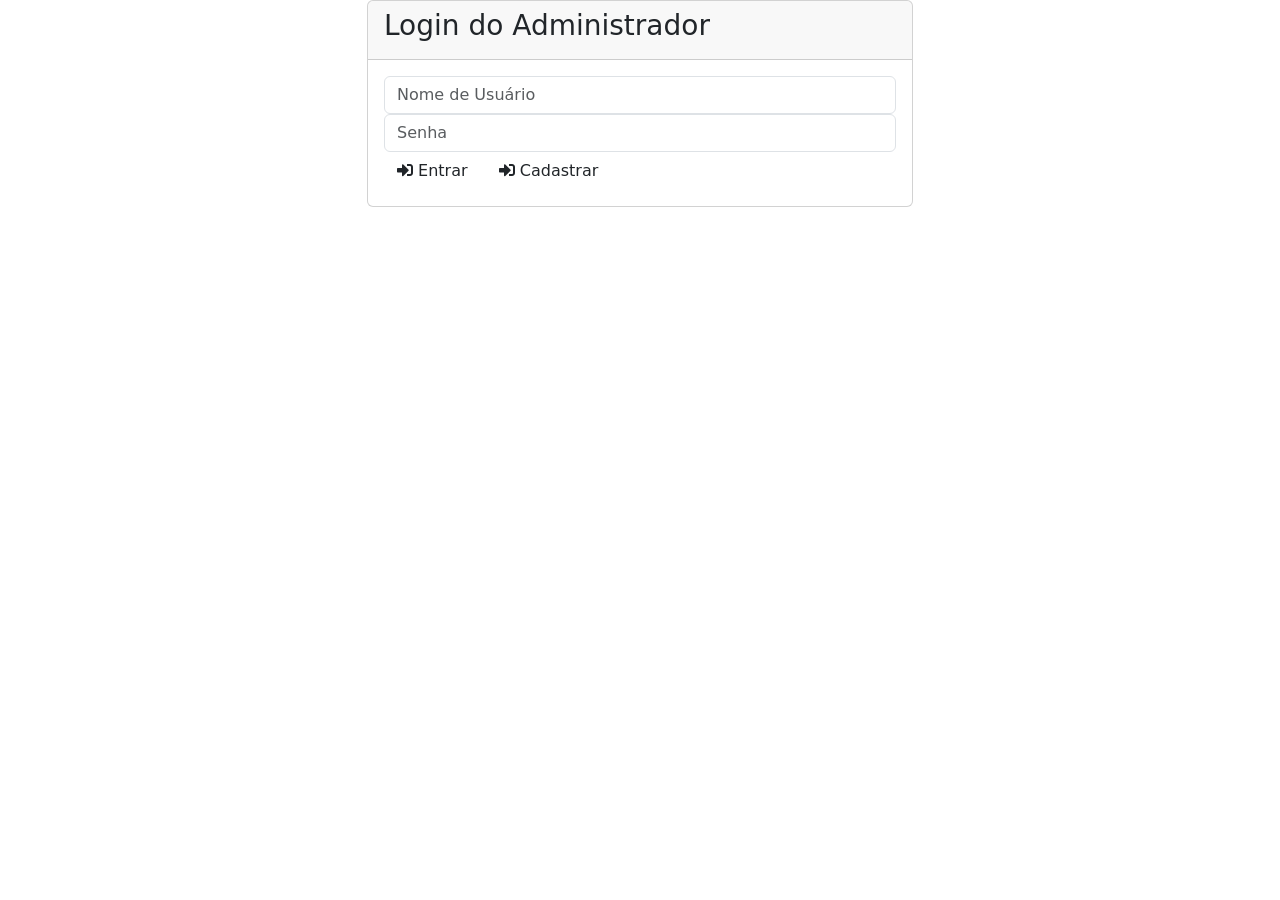
<file: src/main/resources/templates/administrador/administrador.html>
<!DOCTYPE html>
<html lang="en" xmlns:th="http://thymeleaf.org/">
<head>
    <meta charset="UTF-8">
    <meta name="viewport" content="width=device-width, initial-scale=1.0">
    <title>Escola XYZ - Login ADM</title>
    <link href="https://cdn.jsdelivr.net/npm/bootstrap@5.3.3/dist/css/bootstrap.min.css" rel="stylesheet"
        integrity="sha384-QWTKZyjpPEjISv5WaRU9OFeRpok6YctnYmDr5pNlyT2bRjXh0JMhjY6hW+ALEwIH" crossorigin="anonymous">
    <link rel="stylesheet" th:href="@{css/style.css}">
    <link rel="stylesheet" th:href="@{css/style-login.css}">
    <link href="https://cdnjs.cloudflare.com/ajax/libs/font-awesome/5.15.3/css/all.min.css" rel="stylesheet">
</head>
<body>
    <div class="container">
        <div th:insert="~{fragmentos/header :: header}"><!-- barra de menu --></div>
        <div class="row justify-content-center">
            <div class="col-md-6">
                <div class="login-container">
                    <div class="card">
                        <div class="card-header">
                            <h3>Login do Administrador</h3>
                        </div>
                        <div class="card-body">
                            <form action="" method="post">
                                <div class="form-group">
                                    <input type="text" class="form-control" placeholder="Nome de Usuário">
                                </div>
                                <div class="form-group">
                                    <input type="password" class="form-control" placeholder="Senha">
                                </div>
                                <button type="submit" class="btn btn-block btn-login"><i class="fas fa-sign-in-alt"></i> Entrar</button>
                                <a href="/cad-adm"><button type="button" class="btn btn-block btn-login"><i class="fas fa-sign-in-alt"></i> Cadastrar</button></a>
                            </form>
                        </div>
                    </div>
                </div>
            </div>
        </div>
    </div>
</body>
</html>
</file>
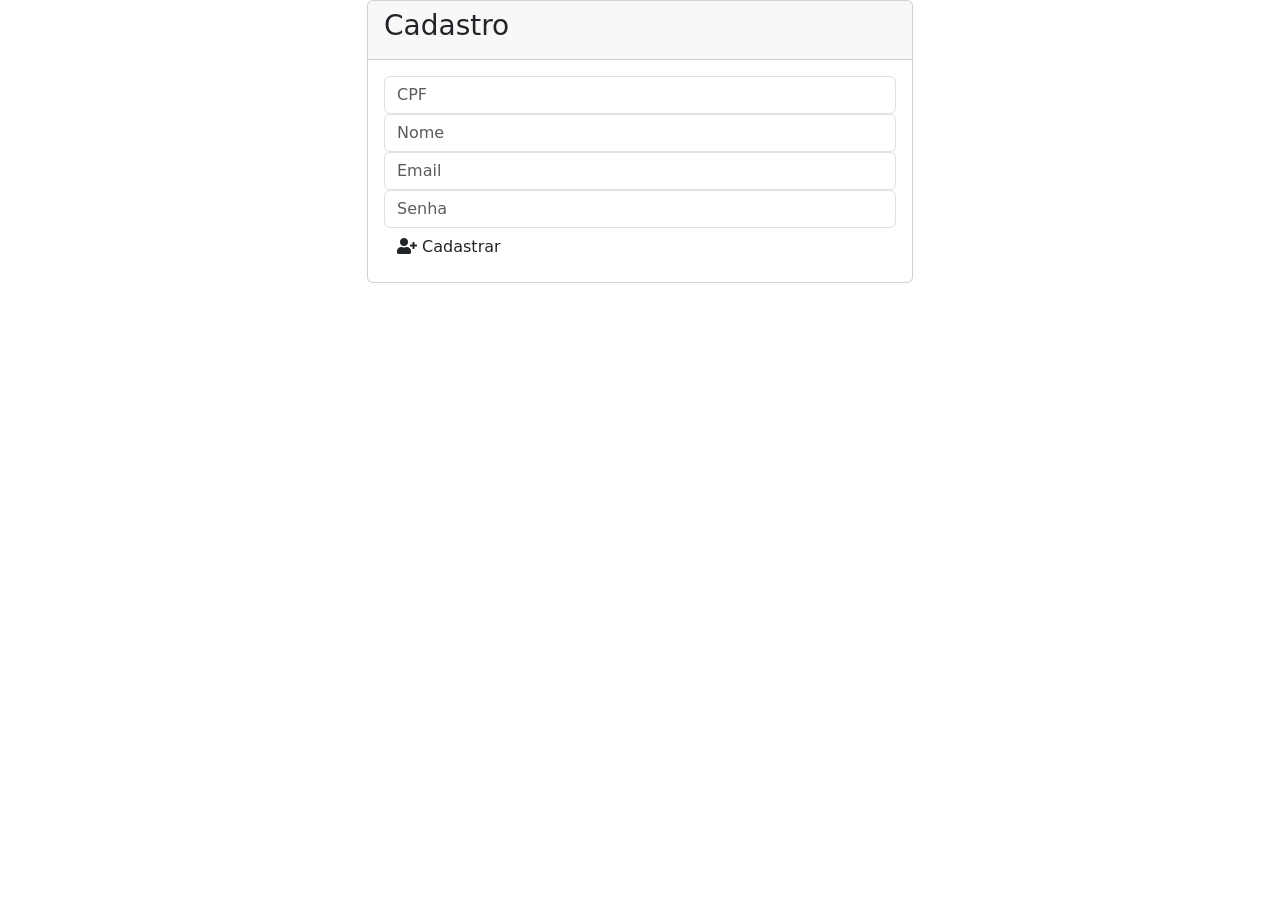
<file: src/main/resources/templates/cadastro/cad-adm.html>
<!DOCTYPE html>
<html lang="en" xmlns:th="http://thymeleaf.org/">
<head>
    <meta charset="UTF-8">
    <meta name="viewport" content="width=device-width, initial-scale=1.0">
    <title>Escola XYZ - Cadastro ADM</title>
    <link href="https://cdn.jsdelivr.net/npm/bootstrap@5.3.3/dist/css/bootstrap.min.css" rel="stylesheet"
        integrity="sha384-QWTKZyjpPEjISv5WaRU9OFeRpok6YctnYmDr5pNlyT2bRjXh0JMhjY6hW+ALEwIH" crossorigin="anonymous">
    <link rel="stylesheet" th:href="@{css/style.css}">
    <link rel="stylesheet" th:href="@{css/style-cadastro.css}">
    <link href="https://cdnjs.cloudflare.com/ajax/libs/font-awesome/5.15.3/css/all.min.css" rel="stylesheet">
</head>
<body>
    <div class="container">
        <div th:insert="~{fragmentos/header :: header}"><!-- barra de menu --></div>
        <div class="row justify-content-center">
            <div class="col-md-6">
                <div class="register-container">
                    <div class="card">
                        <div class="card-header">
                            <h3>Cadastro</h3>
                        </div>
                        <div class="card-body">
                            <form action="cadastrar-adm" method="post">
                                <div class="form-group">
                                    <input type="text" class="form-control" placeholder="CPF" name="cpf">
                                </div>
                                <div class="form-group">
                                    <input type="text" class="form-control" placeholder="Nome" name="nome">
                                </div>
                                <div class="form-group">
                                    <input type="email" class="form-control" placeholder="Email" name="email">
                                </div>
                                <div class="form-group">
                                    <input type="password" class="form-control" placeholder="Senha" name="senha">
                                </div>
                                <button type="submit" class="btn btn-block btn-register"><i class="fas fa-user-plus"></i> Cadastrar</button>
                            </form>
                        </div>
                    </div>
                </div>
            </div>
        </div>
    </div>
</body>
</html>
</file>
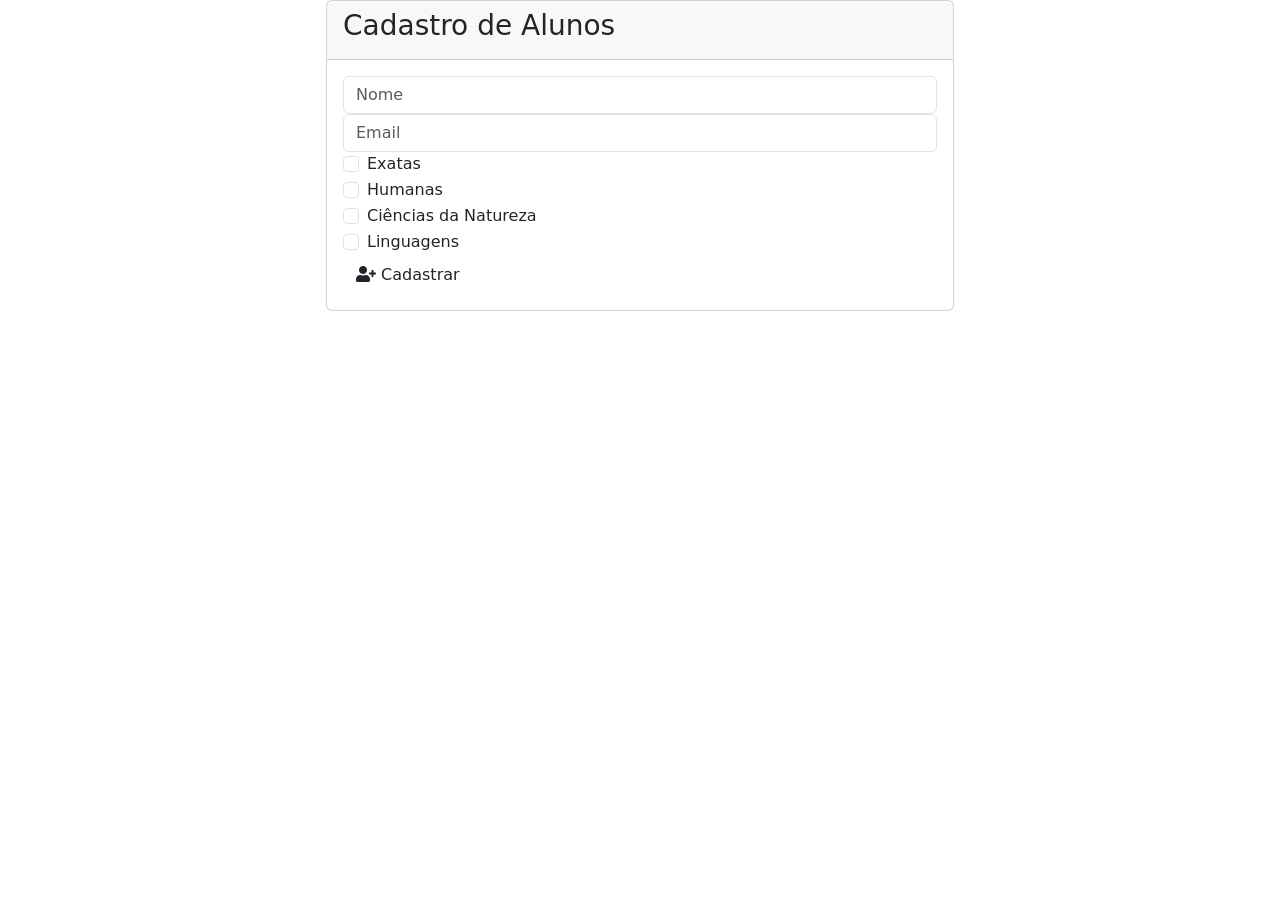
<file: src/main/resources/templates/interna/cad-aluno.html>
<!DOCTYPE html>
<html lang="en">
<head>
    <meta charset="UTF-8">
    <meta name="viewport" content="width=device-width, initial-scale=1.0">
    <title>Cadastro de Alunos</title>
    <link href="https://cdn.jsdelivr.net/npm/bootstrap@5.3.3/dist/css/bootstrap.min.css" rel="stylesheet">
    <link href="https://cdn.jsdelivr.net/npm/bootstrap@5.3.3/dist/css/bootstrap.min.css" rel="stylesheet"
        integrity="sha384-QWTKZyjpPEjISv5WaRU9OFeRpok6YctnYmDr5pNlyT2bRjXh0JMhjY6hW+ALEwIH" crossorigin="anonymous">
    <link rel="stylesheet" th:href="@{css/style.css}">
    <link rel="stylesheet" th:href="@{css/style-cadastro.css}">
    <link href="https://cdnjs.cloudflare.com/ajax/libs/font-awesome/5.15.3/css/all.min.css" rel="stylesheet">
</head>
<body>
    <div th:insert="~{fragmentos/header :: header}"><!-- barra de menu --></div>
    <div class="row justify-content-center">
        <div class="col-md-6">
            <div class="register-container">
                <div class="card">
                    <div class="card-header">
                        <h3>Cadastro de Alunos</h3>
                    </div>
                    <div class="card-body">
                        <form action="cadastrar-aluno" method="post">
                            <div class="form-group">
                                <input type="text" class="form-control" placeholder="Nome" name="nome" required>
                            </div>
                            <div class="form-group">
                                <input type="email" class="form-control" placeholder="Email" name="email" required>
                            </div>
                            <div class="form-check">
                                <input type="checkbox" class="form-check-input" id="exatas" name="materiaExatas">
                                <label class="form-check-label" for="exatas">Exatas</label>
                            </div>
                            <div class="form-check">
                                <input type="checkbox" class="form-check-input" id="humanas" name="materiaHumanas">
                                <label class="form-check-label" for="humanas">Humanas</label>
                            </div>
                            <div class="form-check">
                                <input type="checkbox" class="form-check-input" id="ciencias" name="materiaCiencias">
                                <label class="form-check-label" for="ciencias">Ciências da Natureza</label>
                            </div>
                            <div class="form-check">
                                <input type="checkbox" class="form-check-input" id="linguagens" name="materiaLinguagens">
                                <label class="form-check-label" for="linguagens">Linguagens</label>
                            </div>
                            <button type="submit" class="btn btn-block btn-register"><i class="fas fa-user-plus"></i> Cadastrar</button>
                        </form>
                    </div>
                </div>
            </div>
        </div>
    </div>
</body>
</html>
</file>
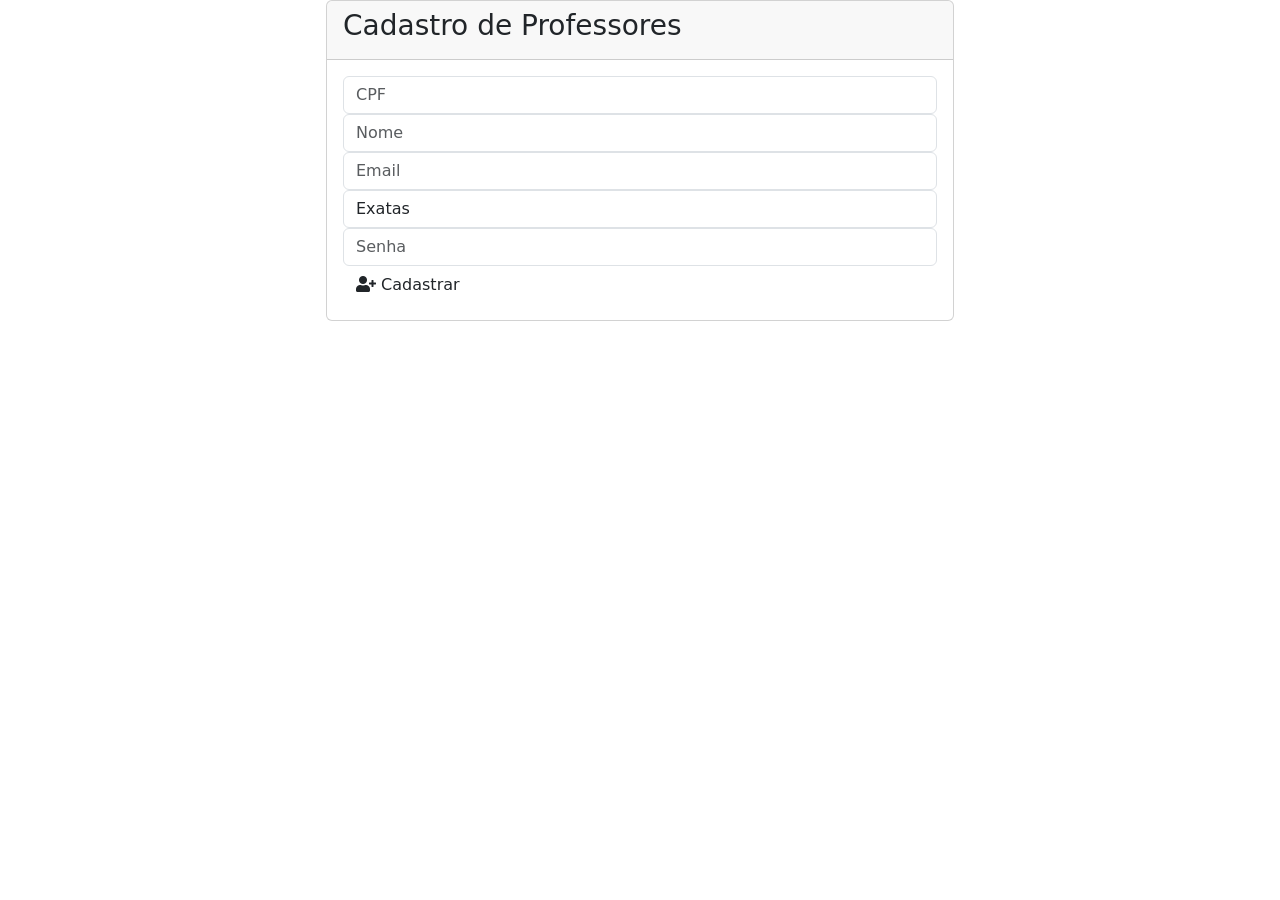
<file: src/main/resources/templates/interna/cad-prof.html>
<!DOCTYPE html>
<html lang="en">
<head>
    <meta charset="UTF-8">
    <meta name="viewport" content="width=device-width, initial-scale=1.0">
    <title>Cadastro de Professores</title>
    <link href="https://cdn.jsdelivr.net/npm/bootstrap@5.3.3/dist/css/bootstrap.min.css" rel="stylesheet">
    <link href="https://cdn.jsdelivr.net/npm/bootstrap@5.3.3/dist/css/bootstrap.min.css" rel="stylesheet"
        integrity="sha384-QWTKZyjpPEjISv5WaRU9OFeRpok6YctnYmDr5pNlyT2bRjXh0JMhjY6hW+ALEwIH" crossorigin="anonymous">
    <link rel="stylesheet" th:href="@{css/style.css}">
    <link rel="stylesheet" th:href="@{css/style-cadastro.css}">
    <link href="https://cdnjs.cloudflare.com/ajax/libs/font-awesome/5.15.3/css/all.min.css" rel="stylesheet">
</head>
<body>
    <div th:insert="~{fragmentos/header :: header}"><!-- barra de menu --></div>
    <div class="row justify-content-center">
        <div class="col-md-6">
            <div class="register-container">
                <div class="card">
                    <div class="card-header">
                        <h3>Cadastro de Professores</h3>
                    </div>
                    <div class="card-body">
                        <form action="cadastrar-professor" method="post">
                            <div class="form-group">
                                <input type="text" class="form-control" placeholder="CPF" name="cpf">
                            </div>
                            <div class="form-group">
                                <input type="text" class="form-control" placeholder="Nome" name="nome">
                            </div>
                            <div class="form-group">
                                <input type="email" class="form-control" placeholder="Email" name="email">
                            </div>
                            <div class="form-group">
                                <select class="form-control" name="materia">
                                    <option value="Exatas">Exatas</option>
                                    <option value="Humanas">Humanas</option>
                                    <option value="Ciências da Natureza">Ciências da Natureza</option>
                                    <option value="Linguagens">Linguagens</option>
                                </select>
                            </div>
                            <div class="form-group">
                                <input type="password" class="form-control" placeholder="Senha" name="senha">
                            </div>
                            <button type="submit" class="btn btn-block btn-register"><i class="fas fa-user-plus"></i> Cadastrar</button>
                        </form>
                    </div>
                </div>
            </div>
        </div>
    </div>
</body>
</html>
</file>
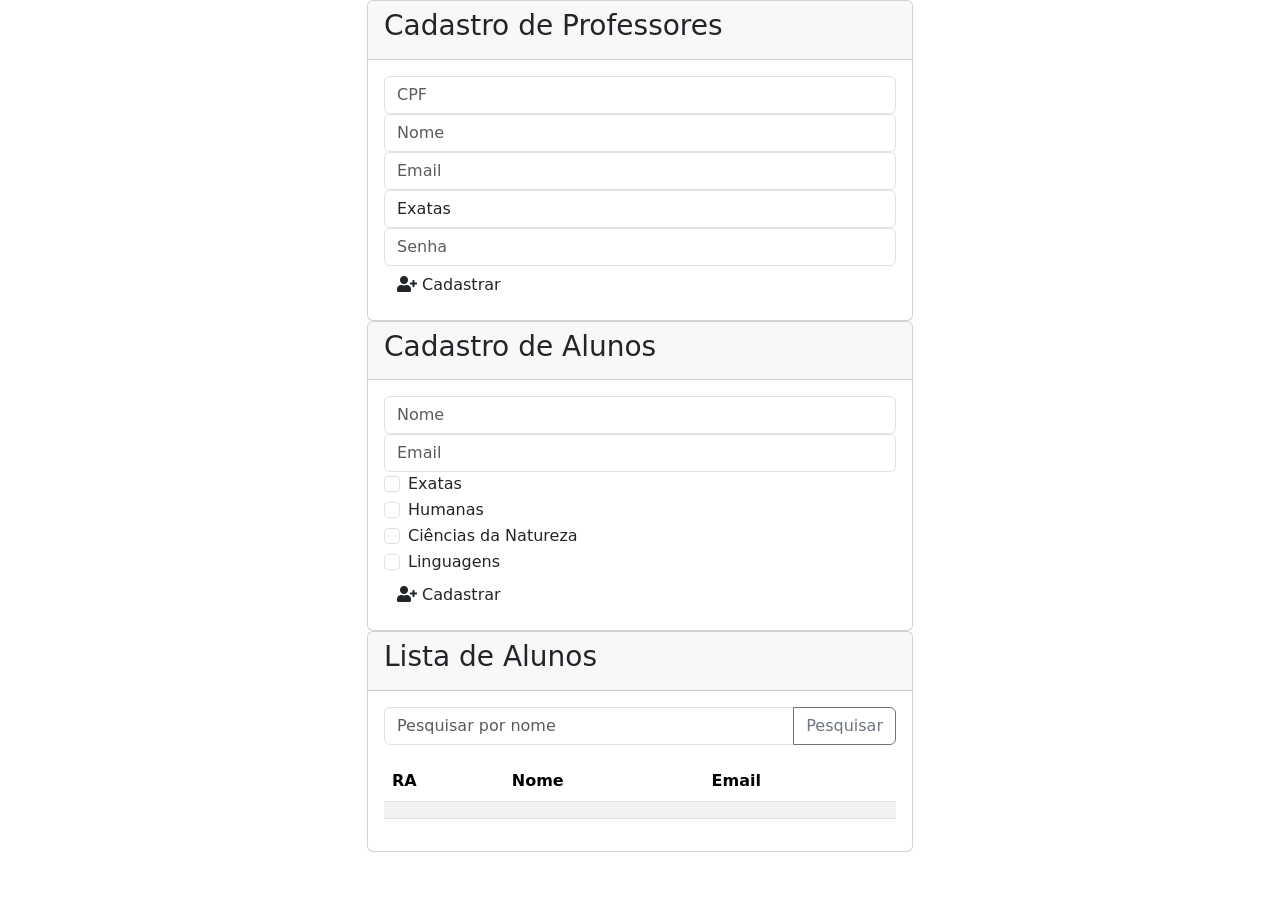
<file: src/main/resources/templates/interna/interna-adm.html>
<!DOCTYPE html>
<html lang="en" xmlns:th="http://thymeleaf.org/">

<head>
    <meta charset="UTF-8">
    <meta name="viewport" content="width=device-width, initial-scale=1.0">
    <title>Escola XYZ - Interna ADM</title>
    <link href="https://cdn.jsdelivr.net/npm/bootstrap@5.3.3/dist/css/bootstrap.min.css" rel="stylesheet"
        integrity="sha384-QWTKZyjpPEjISv5WaRU9OFeRpok6YctnYmDr5pNlyT2bRjXh0JMhjY6hW+ALEwIH" crossorigin="anonymous">
    <link rel="stylesheet" th:href="@{css/style.css}">
    <link rel="stylesheet" th:href="@{css/style-cadastro.css}">
    <link href="https://cdnjs.cloudflare.com/ajax/libs/font-awesome/5.15.3/css/all.min.css" rel="stylesheet">
</head>

<body>
    <div class="container">
        <div th:insert="~{fragmentos/header :: header}"><!-- barra de menu --></div>
        <div class="row justify-content-center">
            <div class="col-md-6">
                <div class="register-container">
                    <div class="card">
                        <div class="card-header">
                            <h3>Cadastro de Professores</h3>
                        </div>
                        <div class="card-body">
                            <form action="cadastrar-professor" method="post">
                                <div class="form-group">
                                    <input type="text" class="form-control" placeholder="CPF" name="cpf">
                                </div>
                                <div class="form-group">
                                    <input type="text" class="form-control" placeholder="Nome" name="nome">
                                </div>
                                <div class="form-group">
                                    <input type="email" class="form-control" placeholder="Email" name="email">
                                </div>
                                <div class="form-group">
                                    <select class="form-control" name="materia">
                                        <option value="Exatas">Exatas</option>
                                        <option value="Humanas">Humanas</option>
                                        <option value="Ciências da Natureza">Ciências da Natureza</option>
                                        <option value="Linguagens">Linguagens</option>
                                    </select>
                                </div>
                                <div class="form-group">
                                    <input type="password" class="form-control" placeholder="Senha" name="senha">
                                </div>
                                <button type="submit" class="btn btn-block btn-register"><i class="fas fa-user-plus"></i> Cadastrar</button>
                            </form>
                        </div>
                    </div>
                </div>
            </div>
        </div>

        <div class="row justify-content-center">
            <div class="col-md-6">
                <div class="register-container">
                    <div class="card">
                        <div class="card-header">
                            <h3>Cadastro de Alunos</h3>
                        </div>
                        <div class="card-body">
                            <form action="cadastrar-aluno" method="post">
                                <div class="form-group">
                                    <input type="text" class="form-control" placeholder="Nome" name="nome" required>
                                </div>
                                <div class="form-group">
                                    <input type="email" class="form-control" placeholder="Email" name="email" required>
                                </div>
                                <div class="form-check">
                                    <input type="checkbox" class="form-check-input" id="exatas" name="materiaExatas">
                                    <label class="form-check-label" for="exatas">Exatas</label>
                                </div>
                                <div class="form-check">
                                    <input type="checkbox" class="form-check-input" id="humanas" name="materiaHumanas">
                                    <label class="form-check-label" for="humanas">Humanas</label>
                                </div>
                                <div class="form-check">
                                    <input type="checkbox" class="form-check-input" id="ciencias" name="materiaCiencias">
                                    <label class="form-check-label" for="ciencias">Ciências da Natureza</label>
                                </div>
                                <div class="form-check">
                                    <input type="checkbox" class="form-check-input" id="linguagens" name="materiaLinguagens">
                                    <label class="form-check-label" for="linguagens">Linguagens</label>
                                </div>
                                <button type="submit" class="btn btn-block btn-register"><i class="fas fa-user-plus"></i> Cadastrar</button>
                            </form>
                        </div>
                    </div>
                </div>
            </div>
        </div>

        <div class="row justify-content-center">
            <div class="col-md-6">
                <div class="register-container">
                    <div class="card">
                        <div class="card-header">
                            <h3>Lista de Alunos</h3>
                        </div>
                        <div class="card-body">
                            <!-- Formulário de pesquisa por nome -->
                            <form action="/pesquisa-aluno" method="post">
                                <div class="input-group mb-3">
                                    <input type="text" class="form-control" placeholder="Pesquisar por nome" name="nome" id="nome">
                                    <button class="btn btn-outline-secondary" type="submit">Pesquisar</button>
                                </div>
                            </form>
                            <!-- Exibição dos alunos -->
                            <table class="table table-striped">
                                <thead>
                                    <tr>
                                        <th>RA</th>
                                        <th>Nome</th>
                                        <th>Email</th>
                                    </tr>
                                </thead>
                                <tbody>
                                    <!-- Verifica se há resultados da pesquisa -->
                                    <tr th:if="${alunos != null}" th:each="aluno : ${alunos}">
                                        <td th:text="${aluno.ra}"></td>
                                        <td th:text="${aluno.nome}"></td>
                                        <td th:text="${aluno.email}"></td>
                                    </tr>
                                </tbody>
                            </table>
                        </div>
                    </div>
                </div>
            </div>
        </div>
        
    </div>
</body>

</html>
</file>
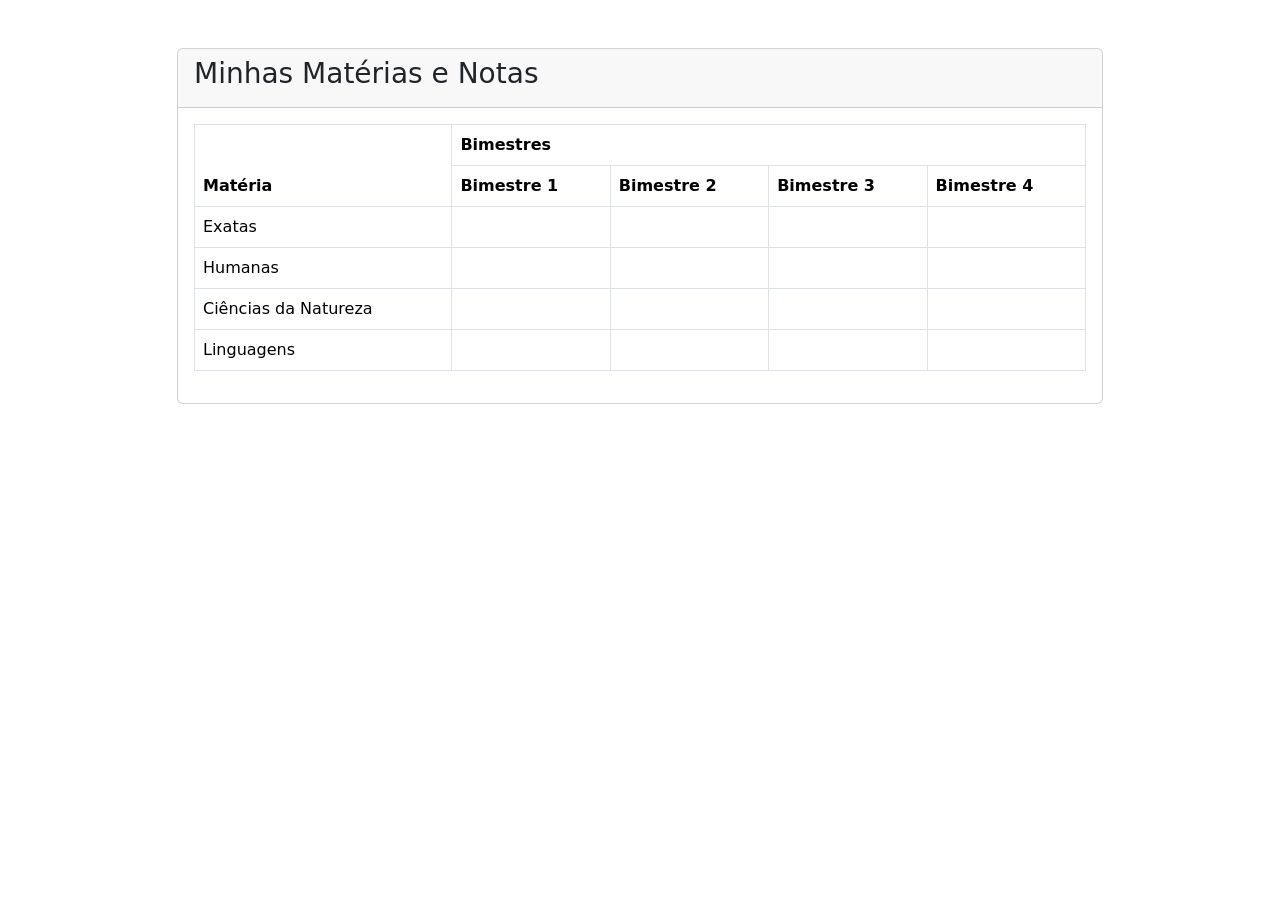
<file: src/main/resources/templates/interna/interna-aluno.html>
<!DOCTYPE html>
<html lang="en">

<head>
    <meta charset="UTF-8">
    <meta name="viewport" content="width=device-width, initial-scale=1.0">
    <title>Escola XYZ - Página do Aluno</title>
    <link href="https://cdn.jsdelivr.net/npm/bootstrap@5.3.3/dist/css/bootstrap.min.css" rel="stylesheet"
        integrity="sha384-QWTKZyjpPEjISv5WaRU9OFeRpok6YctnYmDr5pNlyT2bRjXh0JMhjY6hW+ALEwIH" crossorigin="anonymous">
    <link rel="stylesheet" th:href="@{css/style.css}">
    <link rel="stylesheet" th:href="@{css/style-cadastro.css}">
    <link href="https://cdnjs.cloudflare.com/ajax/libs/font-awesome/5.15.3/css/all.min.css" rel="stylesheet">
</head>

<body>
    <div th:insert="~{fragmentos/header :: header}"><!-- barra de menu --></div>
    <div class="container">
        <div class="row justify-content-center mt-5">
            <div class="col-md-10">
                <div class="register-container">
                    <div class="card">
                        <div class="card-header">       
                            <h3>Minhas Matérias e Notas</h3>
                        </div>
                        <div class="card-body">
                            <table class="table table-bordered">
                                <thead>
                                    <tr>
                                        <th rowspan="2">Matéria</th>
                                        <th colspan="4">Bimestres</th>
                                    </tr>
                                    <tr>
                                        <th>Bimestre 1</th>
                                        <th>Bimestre 2</th>
                                        <th>Bimestre 3</th>
                                        <th>Bimestre 4</th>
                                    </tr>
                                </thead>
                                <tbody>
                                    <tr th:if="${aluno.materiaExatas}">
                                        <td>Exatas</td>
                                        <td th:text="${aluno.notaExatasB1}"></td>
                                        <td th:text="${aluno.notaExatasB2}"></td>
                                        <td th:text="${aluno.notaExatasB3}"></td>
                                        <td th:text="${aluno.notaExatasB4}"></td>
                                    </tr>
                                </tbody>
                                <tbody>
                                    <tr th:if="${aluno.materiaHumanas}">
                                        <td>Humanas</td>
                                        <td th:text="${aluno.notaHumanasB1}"></td>
                                        <td th:text="${aluno.notaHumanasB2}"></td>
                                        <td th:text="${aluno.notaHumanasB3}"></td>
                                        <td th:text="${aluno.notaHumanasB4}"></td>
                                    </tr>
                                </tbody>
                                <tbody>
                                    <tr th:if="${aluno.materiaCiencias}">
                                        <td>Ciências da Natureza</td>
                                        <td th:text="${aluno.notaCienciasB1}"></td>
                                        <td th:text="${aluno.notaCienciasB2}"></td>
                                        <td th:text="${aluno.notaCienciasB3}"></td>
                                        <td th:text="${aluno.notaCienciasB4}"></td>
                                    </tr>
                                </tbody>
                                <tbody>
                                    <tr th:if="${aluno.materiaLinguagens}">
                                        <td>Linguagens</td>
                                        <td th:text="${aluno.notaLinguagensB1}"></td>
                                        <td th:text="${aluno.notaLinguagensB2}"></td>
                                        <td th:text="${aluno.notaLinguagensB3}"></td>
                                        <td th:text="${aluno.notaLinguagensB4}"></td>
                                    </tr>
                                </tbody>
                            </table>
                        </div>
                    </div>
                </div>
            </div>
        </div>
    </div>
</body>

</html>
</file>
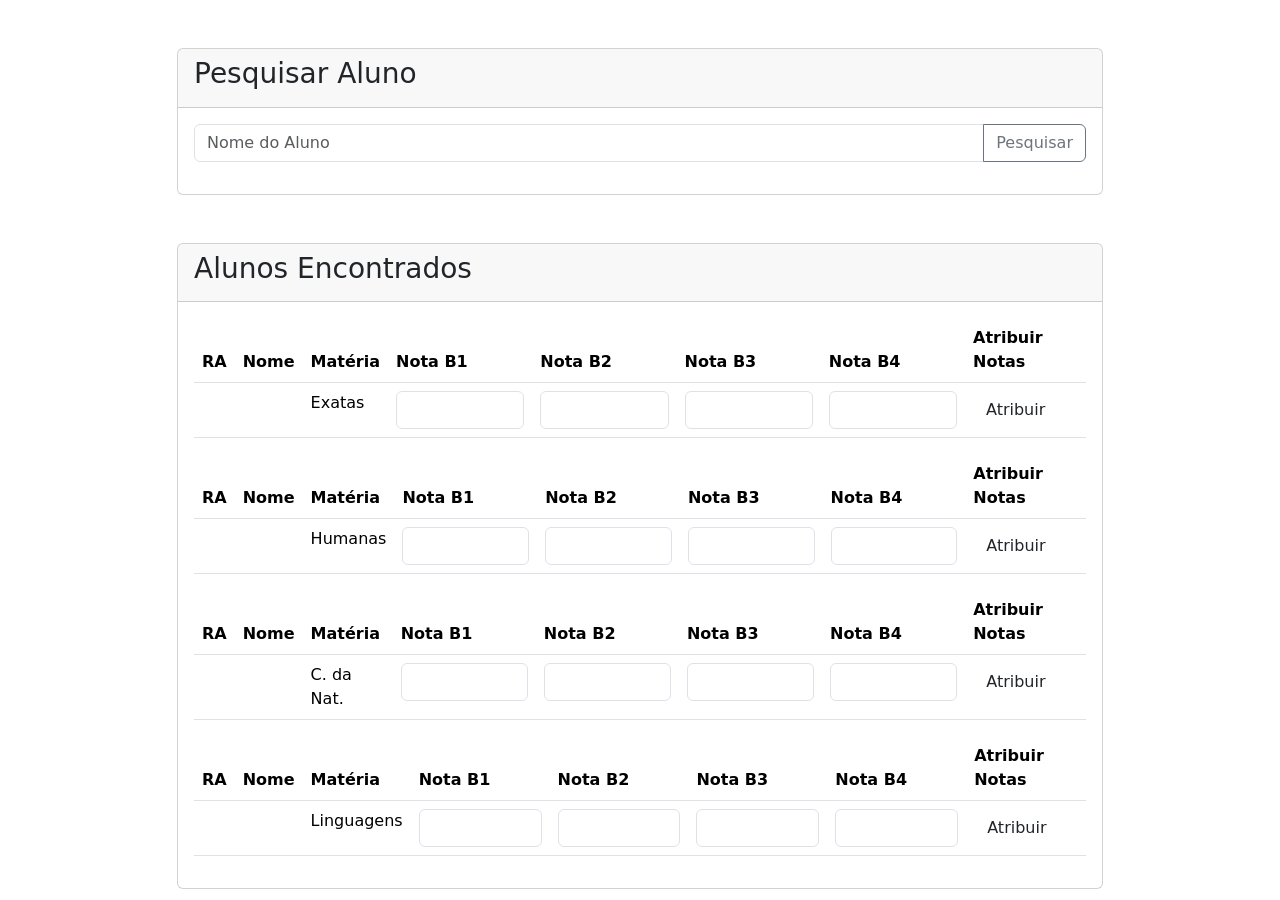
<file: src/main/resources/templates/interna/interna-professor.html>
<!DOCTYPE html>
<html lang="en">

<head>
    <meta charset="UTF-8">
    <meta name="viewport" content="width=device-width, initial-scale=1.0">
    <title>Página do Professor</title>
    <link href="https://cdn.jsdelivr.net/npm/bootstrap@5.3.3/dist/css/bootstrap.min.css" rel="stylesheet">
    <link href="https://cdn.jsdelivr.net/npm/bootstrap@5.3.3/dist/css/bootstrap.min.css" rel="stylesheet"
        integrity="sha384-QWTKZyjpPEjISv5WaRU9OFeRpok6YctnYmDr5pNlyT2bRjXh0JMhjY6hW+ALEwIH" crossorigin="anonymous">
    <link rel="stylesheet" th:href="@{css/style.css}">
    <link rel="stylesheet" th:href="@{css/style-cadastro.css}">
    <link href="https://cdnjs.cloudflare.com/ajax/libs/font-awesome/5.15.3/css/all.min.css" rel="stylesheet">
</head>

<body>
    <div th:insert="~{fragmentos/header :: header}"><!-- barra de menu --></div>
    <div class="container">
        <div class="row justify-content-center mt-5">
            <div class="col-md-10">
                <div class="card">
                    <div class="card-header">
                        <h3>Pesquisar Aluno</h3>
                    </div>
                    <div class="card-body">
                        <form action="/pesquisar-aluno" method="post">
                            <div class="input-group mb-3">
                                <input type="text" class="form-control" placeholder="Nome do Aluno" name="nome">
                                <button class="btn btn-outline-secondary" type="submit">Pesquisar</button>
                            </div>
                        </form>
                    </div>
                </div>
            </div>
        </div>

        <!-- Lista de alunos pesquisados -->
        <div class="row justify-content-center mt-5">
            <div class="col-md-10">
                <div class="card">
                    <div class="card-header">
                        <h3>Alunos Encontrados</h3>
                    </div>
                    <div class="card-body">

                        <!-- Formulário para notas de Exatas -->
                        <form th:if="${professor.materiaExatas}" action="/atribuir-notas-exatas" method="post">
                            <table class="table">
                                <thead>
                                    <tr>
                                        <th>RA</th>
                                        <th>Nome</th>
                                        <th>Matéria</th>
                                        <th>Nota B1</th>
                                        <th>Nota B2</th>
                                        <th>Nota B3</th>
                                        <th>Nota B4</th>
                                        <th>Atribuir Notas</th>
                                    </tr>
                                </thead>
                                <tbody>
                                    <!-- Conteúdo do formulário para Exatas -->
                                    <tr th:each="aluno : ${alunos}">
                                        <th th:text="${aluno.ra}"></th>
                                        <td th:text="${aluno.nome}"></td>
                                        <td>Exatas</td>
                                        <td><input type="number" class="form-control" name="notaExatasB1" step="0.01"
                                                th:value="${aluno.notaExatasB1}"></td>
                                        <td><input type="number" class="form-control" name="notaExatasB2" step="0.01"
                                                th:value="${aluno.notaExatasB2}"></td>
                                        <td><input type="number" class="form-control" name="notaExatasB3" step="0.01"
                                                th:value="${aluno.notaExatasB3}"></td>
                                        <td><input type="number" class="form-control" name="notaExatasB4" step="0.01"
                                                th:value="${aluno.notaExatasB4}"></td>
                                        <td>
                                            <input type="hidden" name="ra" th:value="${aluno.ra}" />
                                            <button type="submit" class="btn btn-block btn-register">Atribuir</button>
                                        </td>
                                    </tr>
                                </tbody>
                            </table>
                        </form>

                        <!-- Formulário para notas de Humanas -->
                        <form th:if="${professor.materiaHumanas}" action="/atribuir-notas-humanas" method="post">
                            <table class="table">
                                <thead>
                                    <tr>
                                        <th>RA</th>
                                        <th>Nome</th>
                                        <th>Matéria</th>
                                        <th>Nota B1</th>
                                        <th>Nota B2</th>
                                        <th>Nota B3</th>
                                        <th>Nota B4</th>
                                        <th>Atribuir Notas</th>
                                    </tr>
                                </thead>
                                <tbody>
                                    <!-- Conteúdo do formulário para Humanas -->
                                    <tr th:each="aluno : ${alunos}">
                                        <th th:text="${aluno.ra}"></th>
                                        <td th:text="${aluno.nome}"></td>
                                        <td>Humanas</td>
                                        <td><input type="number" class="form-control" name="notaHumanasB1"
                                                step="0.01" th:value="${aluno.notaHumanasB1}"></td>
                                        <td><input type="number" class="form-control" name="notaHumanasB2"
                                                step="0.01" th:value="${aluno.notaHumanasB2}"></td>
                                        <td><input type="number" class="form-control" name="notaHumanasB3"
                                                step="0.01" th:value="${aluno.notaHumanasB3}"></td>
                                        <td><input type="number" class="form-control" name="notaHumanasB4"
                                                step="0.01" th:value="${aluno.notaHumanasB4}"></td>
                                        <td>
                                            <input type="hidden" name="ra" th:value="${aluno.ra}" />
                                            <button type="submit" class="btn btn-block btn-register">Atribuir</button>
                                        </td>
                                    </tr>
                                </tbody>
                            </table>
                        </form>

                        <!-- Formulário para notas de Ciências da Natureza -->
                        <form th:if="${professor.materiaCiencias}" action="/atribuir-notas-ciencias" method="post">
                            <table class="table">
                                <thead>
                                    <tr>
                                        <th>RA</th>
                                        <th>Nome</th>
                                        <th>Matéria</th>
                                        <th>Nota B1</th>
                                        <th>Nota B2</th>
                                        <th>Nota B3</th>
                                        <th>Nota B4</th>
                                        <th>Atribuir Notas</th>
                                    </tr>
                                </thead>
                                <tbody>
                                    <!-- Conteúdo do formulário para Ciências da Natureza -->
                                    <tr th:each="aluno : ${alunos}">
                                        <th th:text="${aluno.ra}"></th>
                                        <td th:text="${aluno.nome}"></td>
                                        <td>C. da Nat.</td>
                                        <td><input type="number" class="form-control" name="notaCienciasB1"
                                                step="0.01" th:value="${aluno.notaCienciasB1}"></td>
                                        <td><input type="number" class="form-control" name="notaCienciasB2"
                                                step="0.01" th:value="${aluno.notaCienciasB2}"></td>
                                        <td><input type="number" class="form-control" name="notaCienciasB3"
                                                step="0.01" th:value="${aluno.notaCienciasB3}"></td>
                                        <td><input type="number" class="form-control" name="notaCienciasB4"
                                                step="0.01" th:value="${aluno.notaCienciasB4}"></td>
                                        <td>
                                            <input type="hidden" name="ra" th:value="${aluno.ra}" />
                                            <button type="submit" class="btn btn-block btn-register">Atribuir</button>
                                        </td>
                                    </tr>
                                </tbody>
                            </table>
                        </form>

                        <!-- Formulário para notas de Linguagens -->
                        <form th:if="${professor.materiaLinguagens}" action="/atribuir-notas-linguagens" method="post">
                            <table class="table">
                                <thead>
                                    <tr>
                                        <th>RA</th>
                                        <th>Nome</th>
                                        <th>Matéria</th>
                                        <th>Nota B1</th>
                                        <th>Nota B2</th>
                                        <th>Nota B3</th>
                                        <th>Nota B4</th>
                                        <th>Atribuir Notas</th>
                                    </tr>
                                </thead>
                                <tbody>
                                    <!-- Conteúdo do formulário para Linguagens -->
                                    <tr th:each="aluno : ${alunos}">
                                        <th th:text="${aluno.ra}"></th>
                                        <td th:text="${aluno.nome}"></td>
                                        <td>Linguagens</td>
                                        <td><input type="number" class="form-control" name="notaLinguagensB1"
                                                step="0.01" th:value="${aluno.notaLinguagensB1}"></td>
                                        <td><input type="number" class="form-control" name="notaLinguagensB2"
                                                step="0.01" th:value="${aluno.notaLinguagensB2}"></td>
                                        <td><input type="number" class="form-control" name="notaLinguagensB3"
                                                step="0.01" th:value="${aluno.notaLinguagensB3}"></td>
                                        <td><input type="number" class="form-control" name="notaLinguagensB4"
                                                step="0.01" th:value="${aluno.notaLinguagensB4}"></td>
                                        <td>
                                            <input type="hidden" name="ra" th:value="${aluno.ra}" />
                                            <button type="submit" class="btn btn-block btn-register">Atribuir</button>
                                        </td>
                                    </tr>
                                </tbody>
                            </table>
                        </form>

                    </div>
                </div>
            </div>
        </div>
    </div>
</body>

</html>
</file>
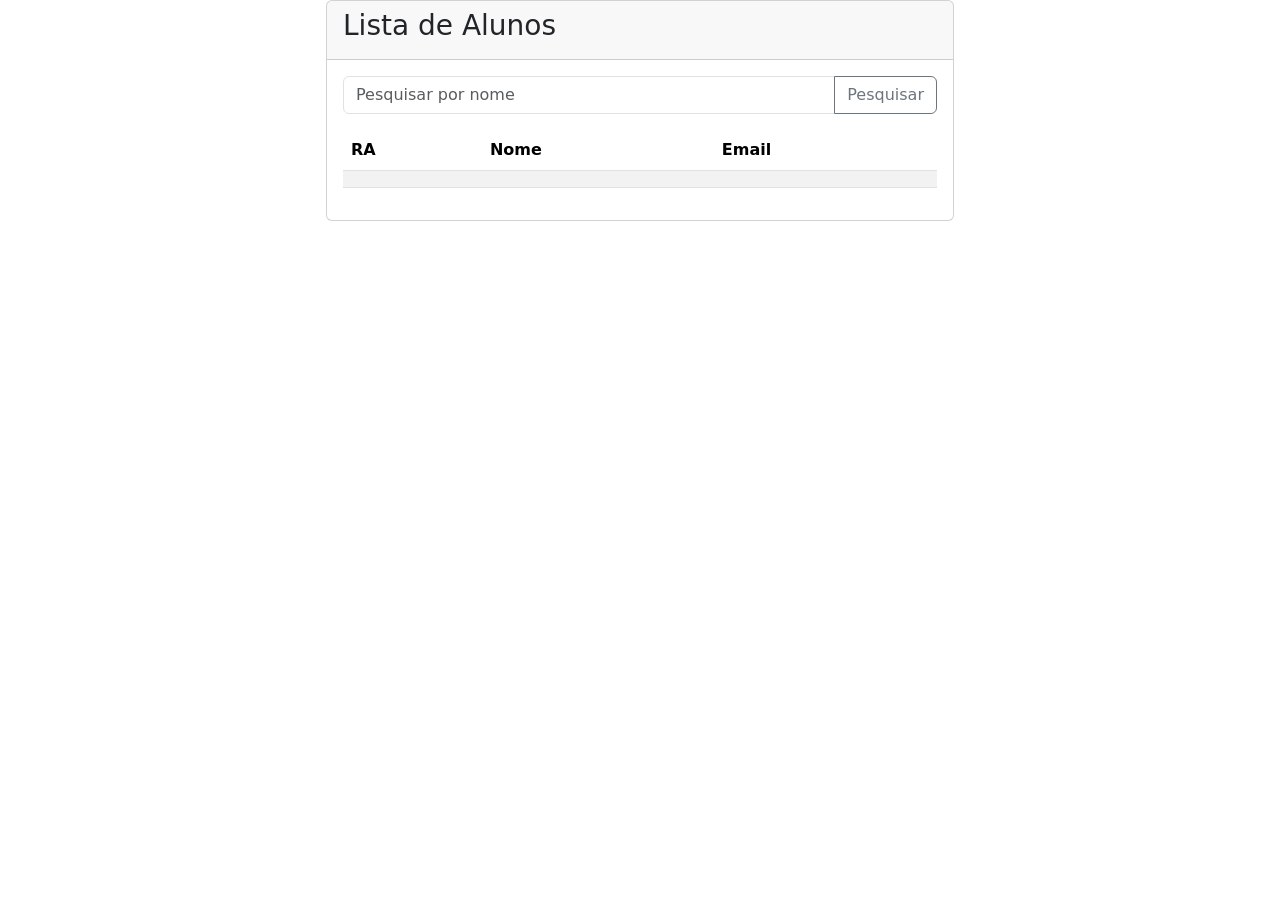
<file: src/main/resources/templates/interna/list-alunos.html>
<!DOCTYPE html>
<html lang="en">
<head>
    <meta charset="UTF-8">
    <meta name="viewport" content="width=device-width, initial-scale=1.0">
    <title>Listagem de Alunos</title>
    <link href="https://cdn.jsdelivr.net/npm/bootstrap@5.3.3/dist/css/bootstrap.min.css" rel="stylesheet">
    <link href="https://cdn.jsdelivr.net/npm/bootstrap@5.3.3/dist/css/bootstrap.min.css" rel="stylesheet"
        integrity="sha384-QWTKZyjpPEjISv5WaRU9OFeRpok6YctnYmDr5pNlyT2bRjXh0JMhjY6hW+ALEwIH" crossorigin="anonymous">
    <link rel="stylesheet" th:href="@{css/style.css}">
    <link rel="stylesheet" th:href="@{css/style-cadastro.css}">
    <link href="https://cdnjs.cloudflare.com/ajax/libs/font-awesome/5.15.3/css/all.min.css" rel="stylesheet">
</head>
<body>
    <div th:insert="~{fragmentos/header :: header}"><!-- barra de menu --></div>
    <div class="row justify-content-center">
        <div class="col-md-6">
            <div class="register-container">
                <div class="card">
                    <div class="card-header">
                        <h3>Lista de Alunos</h3>
                    </div>
                    <div class="card-body">
                        <!-- Formulário de pesquisa por nome -->
                        <form action="/pesquisa-aluno" method="post">
                            <div class="input-group mb-3">
                                <input type="text" class="form-control" placeholder="Pesquisar por nome" name="nome" id="nome">
                                <button class="btn btn-outline-secondary" type="submit">Pesquisar</button>
                            </div>
                        </form>
                        <!-- Exibição dos alunos -->
                        <table class="table table-striped">
                            <thead>
                                <tr>
                                    <th>RA</th>
                                    <th>Nome</th>
                                    <th>Email</th>
                                </tr>
                            </thead>
                            <tbody>
                                <!-- Verifica se há resultados da pesquisa -->
                                <tr th:if="${alunos != null}" th:each="aluno : ${alunos}">
                                    <td th:text="${aluno.ra}"></td>
                                    <td th:text="${aluno.nome}"></td>
                                    <td th:text="${aluno.email}"></td>
                                </tr>
                            </tbody>
                        </table>
                    </div>
                </div>
            </div>
        </div>
    </div>
</body>
</html>
</file>
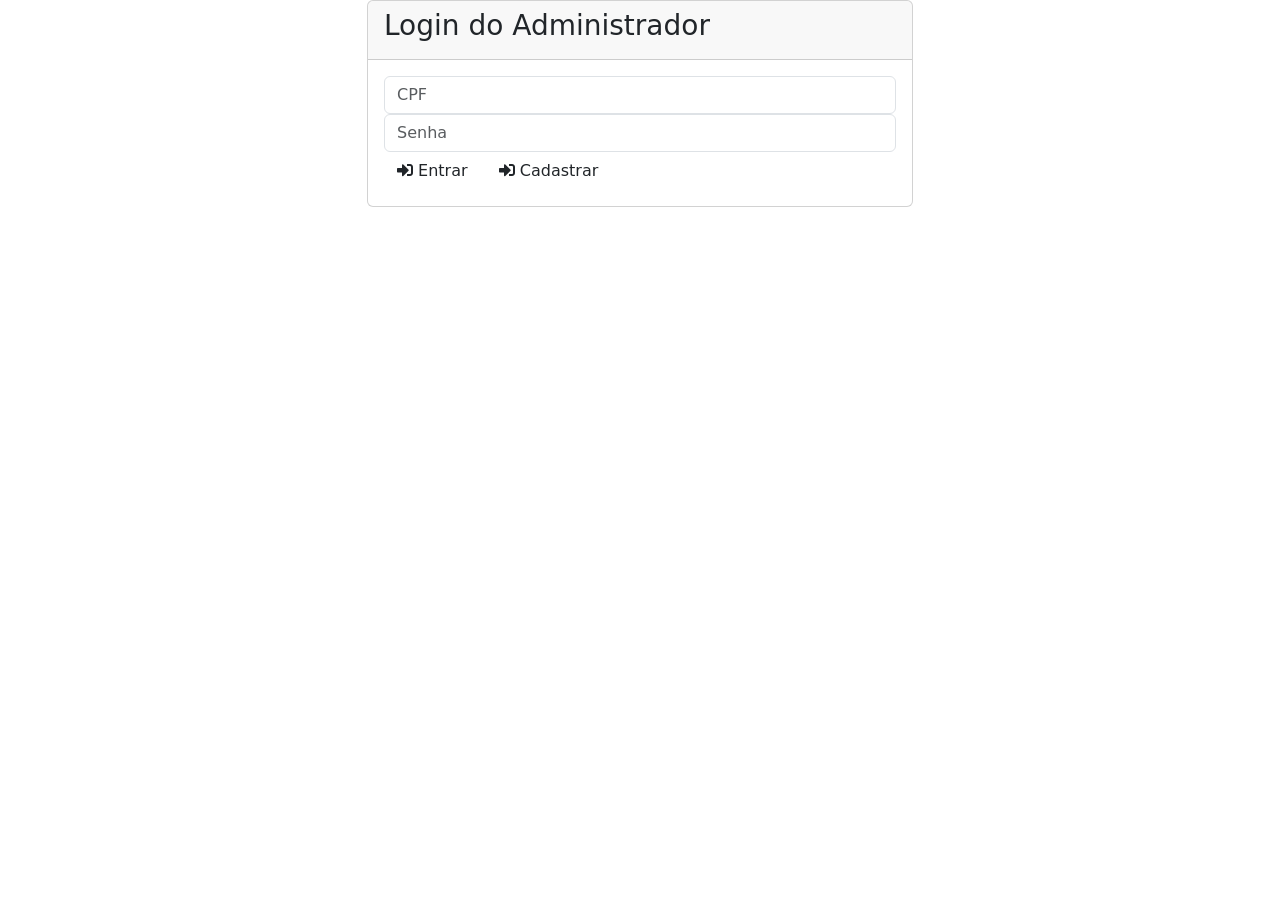
<file: src/main/resources/templates/login/login-adm.html>
<!DOCTYPE html>
<html lang="en" xmlns:th="http://thymeleaf.org/">
<head>
    <meta charset="UTF-8">
    <meta name="viewport" content="width=device-width, initial-scale=1.0">
    <title>Escola XYZ - Login ADM</title>
    <link href="https://cdn.jsdelivr.net/npm/bootstrap@5.3.3/dist/css/bootstrap.min.css" rel="stylesheet"
        integrity="sha384-QWTKZyjpPEjISv5WaRU9OFeRpok6YctnYmDr5pNlyT2bRjXh0JMhjY6hW+ALEwIH" crossorigin="anonymous">
    <link rel="stylesheet" th:href="@{css/style.css}">
    <link rel="stylesheet" th:href="@{css/style-login.css}">
    <link href="https://cdnjs.cloudflare.com/ajax/libs/font-awesome/5.15.3/css/all.min.css" rel="stylesheet">
</head>
<body>
    <div class="container">
        <div th:insert="~{fragmentos/header :: header}"></div>
        <div class="row justify-content-center">
            <div class="col-md-6">
                <div class="login-container">
                    <div class="card">
                        <div class="card-header">
                            <h3>Login do Administrador</h3>
                        </div>
                        <div class="card-body">
                            <form action="acesso-adm" method="post">
                                <div class="form-group">
                                    <input type="text" class="form-control" placeholder="CPF" name="cpf">
                                </div>
                                <div class="form-group">
                                    <input type="password" class="form-control" placeholder="Senha" name="senha">
                                </div>
                                <button type="submit" class="btn btn-block btn-login"><i class="fas fa-sign-in-alt"></i> Entrar</button>
                                <a href="/cad-adm"><button type="button" class="btn btn-block btn-login"><i class="fas fa-sign-in-alt"></i> Cadastrar</button></a>
                            </form>
                        </div>
                    </div>
                </div>
            </div>
        </div>
    </div>
</body>
</html>
</file>
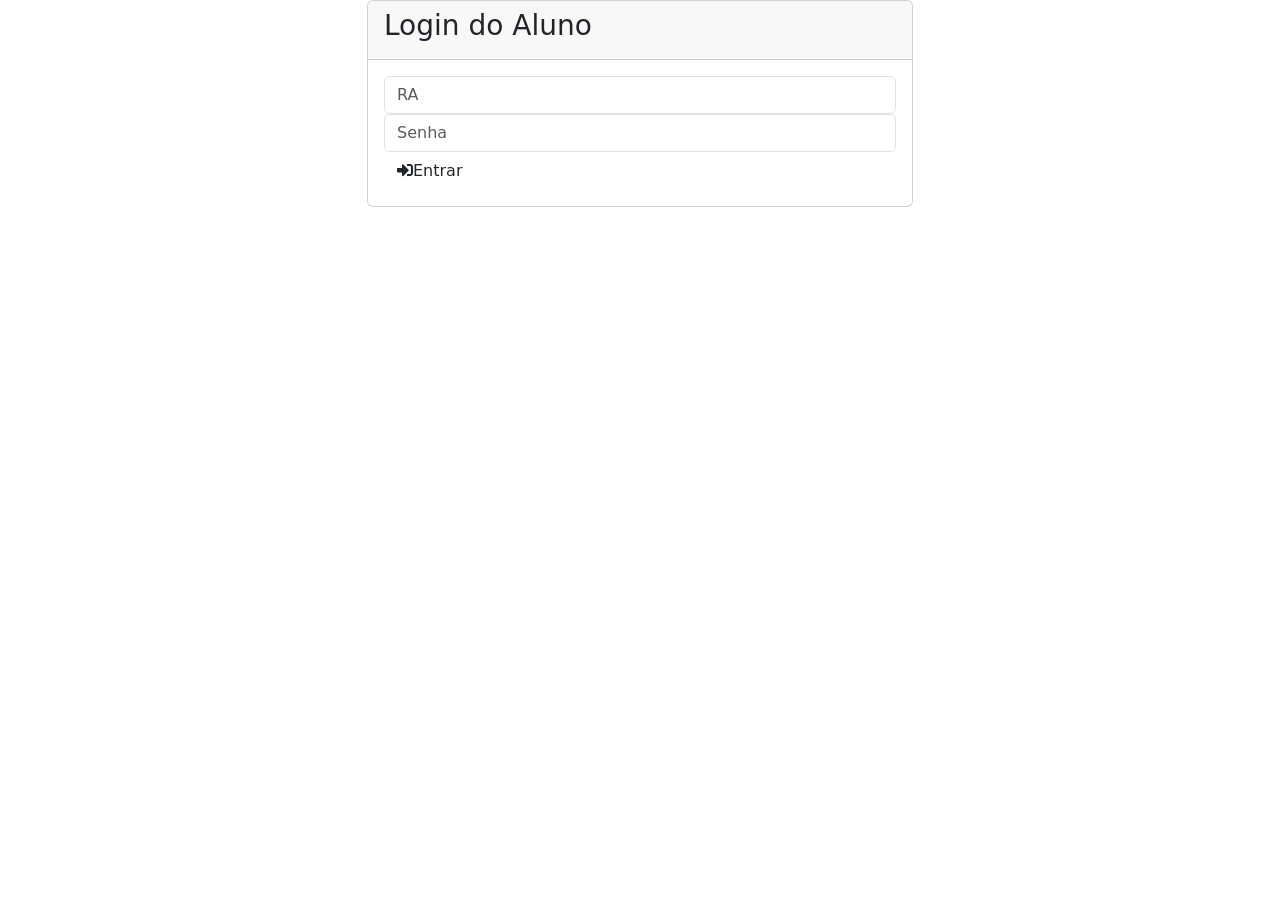
<file: src/main/resources/templates/login/login-aluno.html>
<!DOCTYPE html>
<html lang="en" xmlns:th="http://thymeleaf.org/">
<head>
    <meta charset="UTF-8">
    <meta name="viewport" content="width=device-width, initial-scale=1.0">
    <title>Escola XYZ - Login Aluno</title>
    <link href="https://cdn.jsdelivr.net/npm/bootstrap@5.3.3/dist/css/bootstrap.min.css" rel="stylesheet"
        integrity="sha384-QWTKZyjpPEjISv5WaRU9OFeRpok6YctnYmDr5pNlyT2bRjXh0JMhjY6hW+ALEwIH" crossorigin="anonymous">
    <link rel="stylesheet" th:href="@{css/style.css}">
    <link rel="stylesheet" th:href="@{css/style-login.css}">
    <link href="https://cdnjs.cloudflare.com/ajax/libs/font-awesome/5.15.3/css/all.min.css" rel="stylesheet">
</head>
<body>
    <div class="container">
        <div th:insert="~{fragmentos/header :: header}"></div>
        <div class="row justify-content-center">
            <div class="col-md-6">
                <div class="login-container">
                    <div class="card">
                        <div class="card-header">
                            <h3>Login do Aluno</h3>
                        </div>
                        <div class="card-body">
                            <form action="acesso-aluno" method="post">
                                <div class="form-group">
                                    <input type="text" class="form-control" placeholder="RA" name="ra">
                                </div>
                                <div class="form-group">
                                    <input type="password" class="form-control" placeholder="Senha" name="senha">
                                </div>
                                <button type="submit" class="btn btn-block btn-login"><i class="fas fa-sign-in-alt"></i>Entrar</button>
                            </form>
                        </div>
                    </div>
                </div>
            </div>
        </div>
    </div>
</body>
</html>
</file>
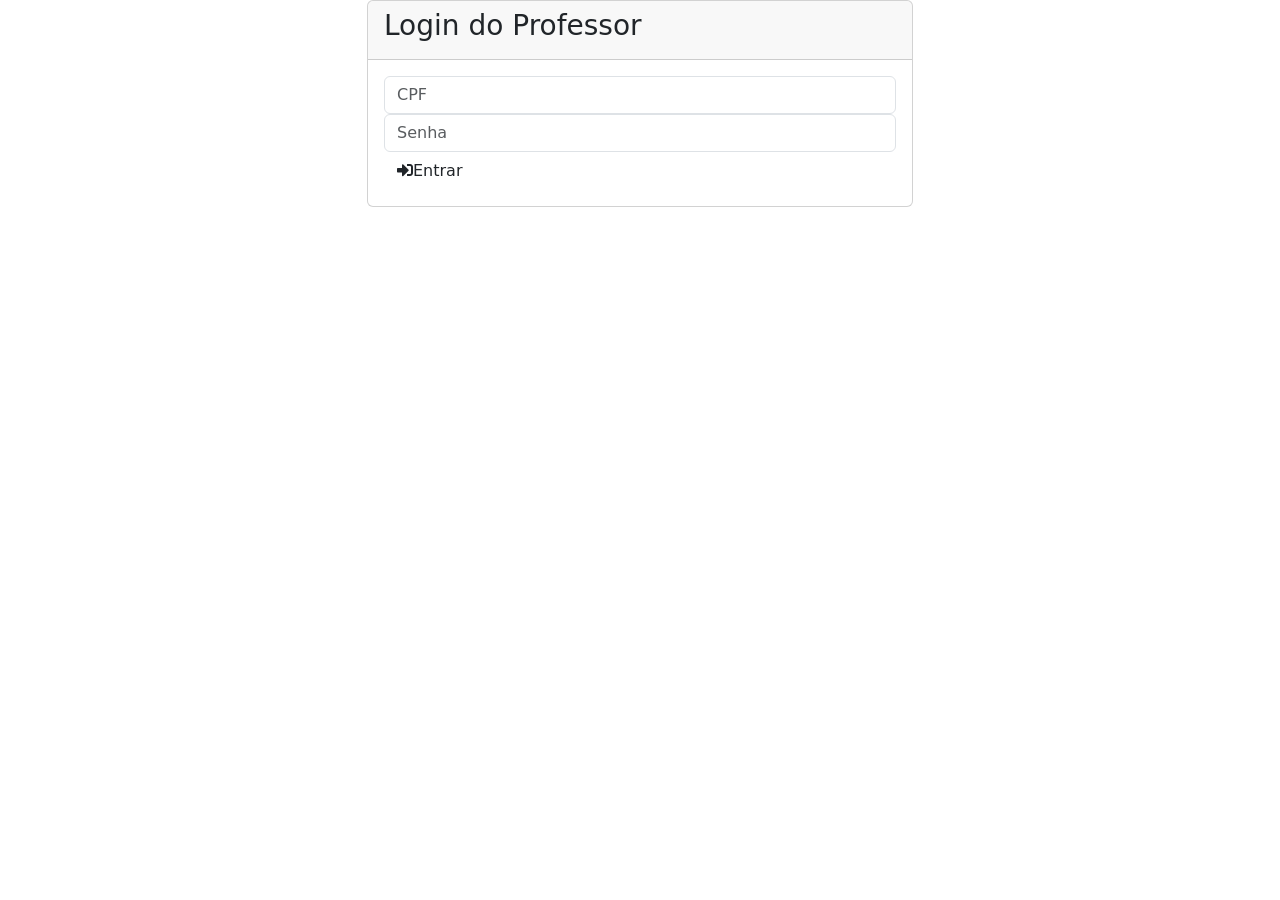
<file: src/main/resources/templates/login/login-professor.html>
<!DOCTYPE html>
<html lang="en" xmlns:th="http://thymeleaf.org/">
<head>
    <meta charset="UTF-8">
    <meta name="viewport" content="width=device-width, initial-scale=1.0">
    <title>Escola XYZ - Login Professor</title>
    <link href="https://cdn.jsdelivr.net/npm/bootstrap@5.3.3/dist/css/bootstrap.min.css" rel="stylesheet"
        integrity="sha384-QWTKZyjpPEjISv5WaRU9OFeRpok6YctnYmDr5pNlyT2bRjXh0JMhjY6hW+ALEwIH" crossorigin="anonymous">
    <link rel="stylesheet" th:href="@{css/style.css}">
    <link rel="stylesheet" th:href="@{css/style-login.css}">
    <link href="https://cdnjs.cloudflare.com/ajax/libs/font-awesome/5.15.3/css/all.min.css" rel="stylesheet">
</head>
<body>
    <div class="container">
        <div th:insert="~{fragmentos/header :: header}"></div>
        <div class="row justify-content-center">
            <div class="col-md-6">
                <div class="login-container">
                    <div class="card">
                        <div class="card-header">
                            <h3>Login do Professor</h3>
                        </div>
                        <div class="card-body">
                            <form action="acesso-professor" method="post">
                                <div class="form-group">
                                    <input type="text" class="form-control" placeholder="CPF" name="cpf">
                                </div>
                                <div class="form-group">
                                    <input type="password" class="form-control" placeholder="Senha" name="senha">
                                </div>
                                <button type="submit" class="btn btn-block btn-login"><i class="fas fa-sign-in-alt"></i>Entrar</button>
                            </form>
                        </div>
                    </div>
                </div>
            </div>
        </div>
    </div>
</body>
</html>
</file>
